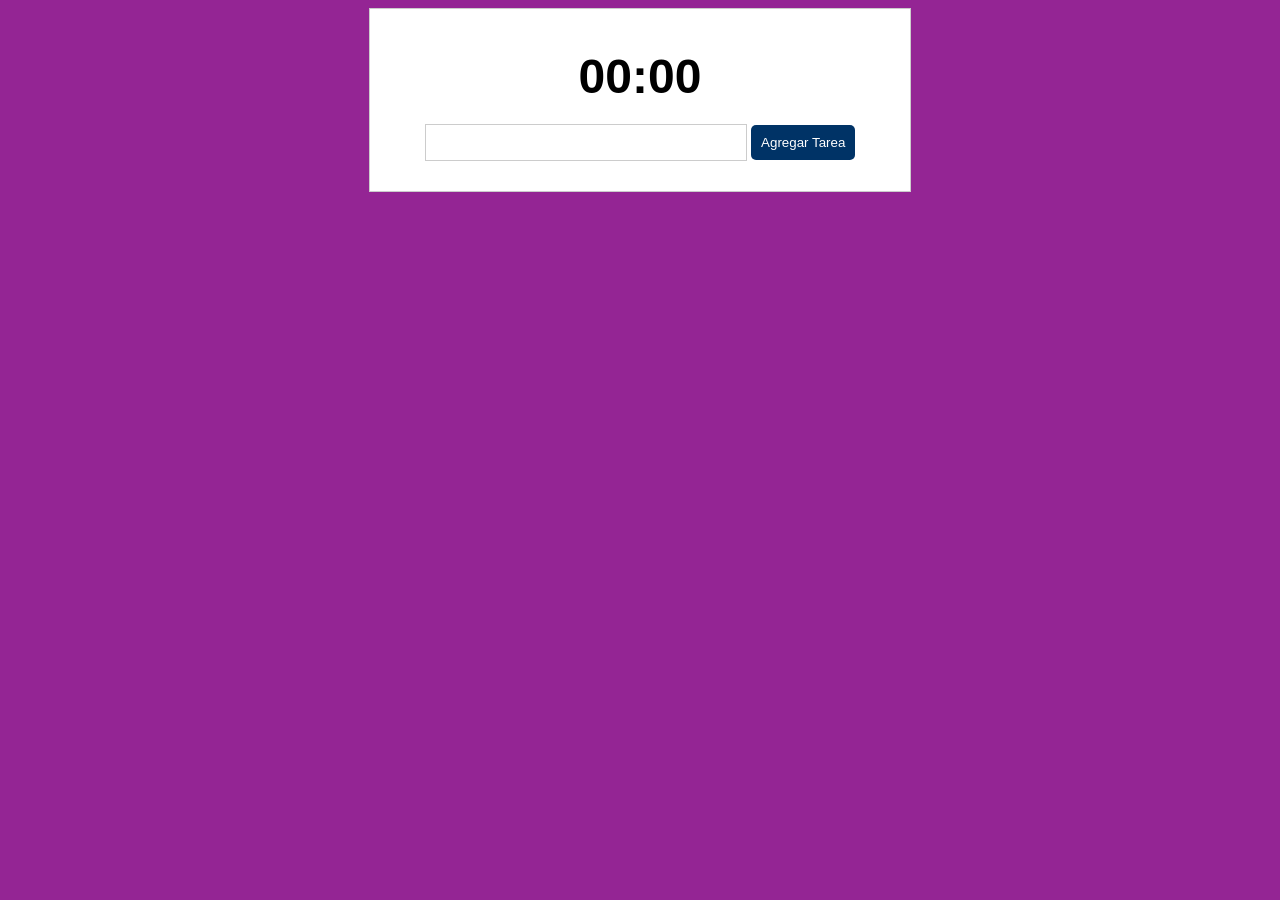
<file: pomodoro/index.html>
<!DOCTYPE html>
<html lang="en">
<head>
    <meta charset="UTF-8">
    <meta http-equiv="X-UA-Compatible" content="IE=edge">
    <meta name="viewport" content="width=device-width, initial-scale=1.0">
    <link rel="stylesheet" href="styles.css">
    <title>POMODORO</title>
</head>
<body>
    <div id="app">
        <div id="time">
          
            <div id="value"></div>      <!-- cuenta regreseiva -->
            <div id="taskName"></div>      <!-- tarea a ejecutar -->
        </div>


        <div class="tasks-container">
            <div class="form">
                <form action="" id="form">

                    <input type="text" name="" id="itTask">
                    <input type="submit" id="bAdd" value="Agregar Tarea">
                </form>
            </div>

            <div id="tasks">      <!-- aqui vamos guardando todas las tareas -->
                <div class="task"></div>
            </div>
        </div>
    </div>




    <script src="script.js"></script>
</body>
</html>
</file>
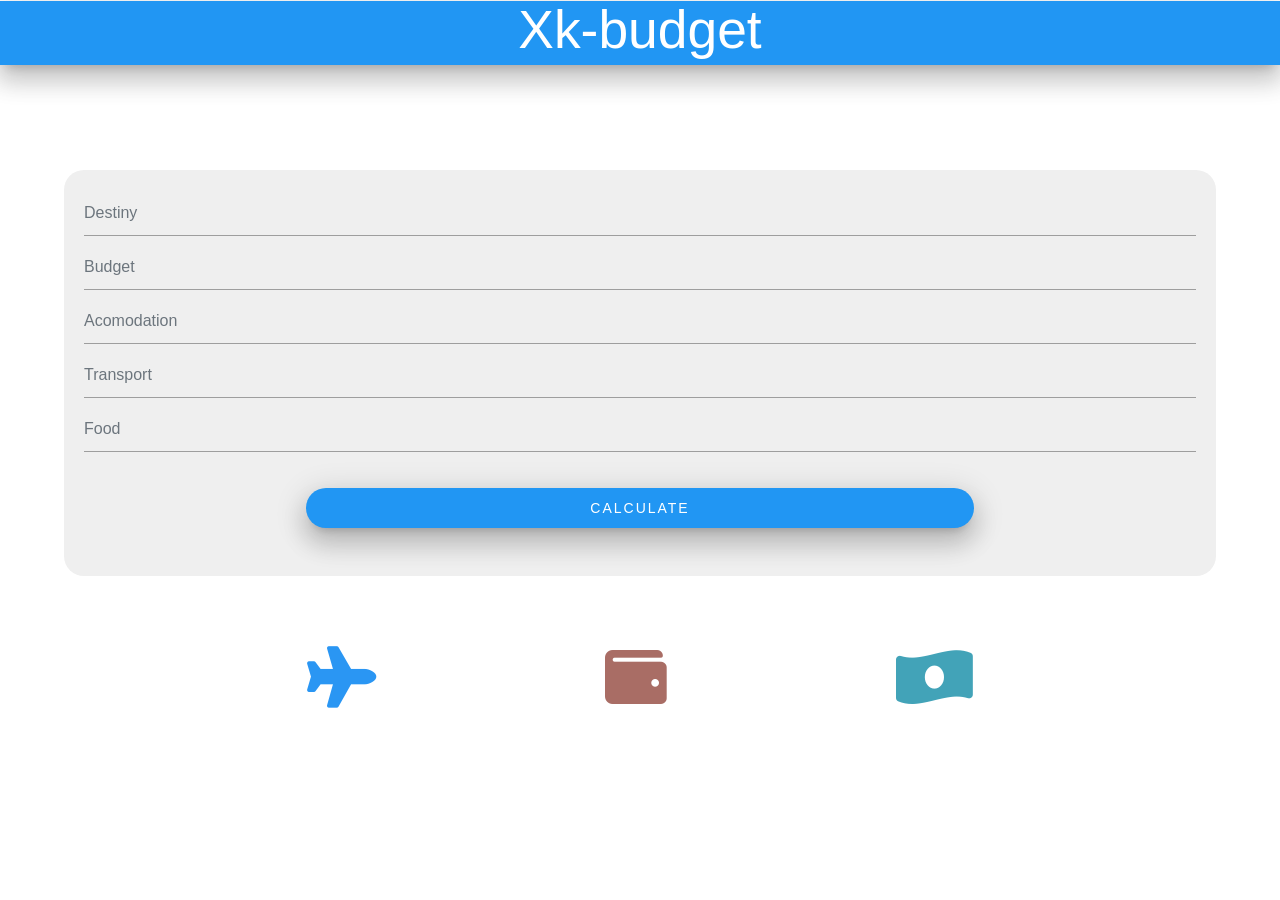
<file: presupuesto de viaje/index.html>
<!DOCTYPE html>
<html lang="en">
  <head>
    <meta charset="UTF-8" />
    <meta name="viewport" content="width=device-width, initial-scale=1.0" />
    <title>Xk-budget</title>
    <link rel="stylesheet" href="css/styles.css" />
    <link
      rel="stylesheet"
      href="https://cdnjs.cloudflare.com/ajax/libs/materialize/1.0.0/css/materialize.min.css"
    />
    <!-- Compiled and minified JavaScript -->
    <script src="https://cdnjs.cloudflare.com/ajax/libs/materialize/1.0.0/js/materialize.min.js"></script>
    <link
      rel="stylesheet"
      href="https://use.fontawesome.com/releases/v5.13.0/css/all.css"
      integrity="sha384-Bfad6CLCknfcloXFOyFnlgtENryhrpZCe29RTifKEixXQZ38WheV+i/6YWSzkz3V"
      crossorigin="anonymous"
    />
    <link rel="stylesheet" href="https://use.fontawesome.com/releases/v5.14.0/css/all.css" integrity="sha384-HzLeBuhoNPvSl5KYnjx0BT+WB0QEEqLprO+NBkkk5gbc67FTaL7XIGa2w1L0Xbgc" crossorigin="anonymous">
  </head>
  <body>
    
    <nav class="navbar blue z-depth-4">
      <h2>Xk-budget</h2>
    </nav>

    <div class="main">
      <form id="vacationCalc">
        <input type="text" placeholder="Destiny" id="destiny" required />
        <input type="number" placeholder="Budget" id="budget" required />
        <input
          type="number"
          placeholder="Acomodation"
          id="acomodation"
          required
        />
        <input type="number" placeholder="Transport " id="transport" required />
        <input type="number" placeholder="Food" id="food" required />
        <input type="submit" value="Calculate" class="btn blue z-depth-4" />
      </form>
    </div>

    <div class="container">
      <div class="icons">
        <h5><i class="fas fa-plane"></i></h5>
        <h5><i class="fas fa-wallet"></i></h5> 
        <h5><i class="fas fa-money-bill-wave-alt"></i></h5>  
      </div>
      
      <div class="data">
        <div class="result" id="result"></div>
      </div>
    </div>



    <script src="js/scripts.js"></script>
  </body>
</html>
</file>
<file: pomodoro/styles.css>
body{
    background: rgb(148, 37, 148);
    font-family: 'Gill Sans', 'Gill Sans MT', Calibri, 'Trebuchet MS', sans-serif;
    
}
#app{
    background-color: white;
    width: 500px;
    margin: 0 auto;
    border: solid 1px #ccc;
    padding: 20px;

}


#time{
text-align: center;
padding: 20px;
}


#time #value{
    font-size: 48px;
    font-weight: bolder;
}

.form{
    display: flex;
    justify-content: center;
}

input[type="text"]{
padding: 10px;
border: solid 1px #ccc;
width: 300px;

}
button,input[type="submit"]{
    border: none;
    background-color: #003366;
    color: white;
    padding: 10px;
    border-radius: 5px;
}

#tasks{
    gap: 10px;
    margin-top: 10px;
    display: flex;
    flex-direction: column;
}

.task{
    display: flex;
    gap: 10px;
    align-items: center;
    flex-direction: column-reverse;

}

.task .completed{
    display: flex;
    align-items: center;
    gap: 10px;
 

}
.done{
    display: inline-block;
    padding: 5px;
    background-color: #ccc;
    
}
</file>
<file: presupuesto de viaje/css/styles.css>
* {
  margin: 0;
  padding: 0;
  box-sizing: border-box;
}
.navbar {
 margin: -2.3em 0 7em; 
}
h2 {
  text-align: center;
}

.main {
  width: 100vw;
  display: flex;
  flex-direction: column;
  align-items: center;
  justify-content: center;
}
form {
  text-align: center;
  width: 90%;
  background-color: #efefef;
  padding: 20px;
  color: #fff;
  border-radius: 20px;
}
form input::placeholder {
  width: 15em;
  margin: 3px;
  height: 2em;
  color: #6c757d;
}
form .btn {
  margin: 2em 1em;
  width: 60%;
  height: 40px;
  text-transform: uppercase;
  color: #fff;
  letter-spacing: 2px;
  border-radius: 20px;
  border: none;
  cursor: pointer;
}
.icons {
  width: 100%;
  display: flex;
  justify-content: space-around;
  margin-top: 1em;

}
.fas {
  font-size: 2.5em;  
  border-radius: 50%;
  padding: 40px;

}
.fa-plane {
  color: #2a96f3;
}
.fa-wallet {
  color: #a96d65;
}
.fa-money-bill-wave-alt{
  color: #42a3b8;
}

.container-data {
  display: flex;
  justify-content: space-around;
  margin-top: -1em;
}

.container-data h6 {
  text-align: center;
}
</file>
